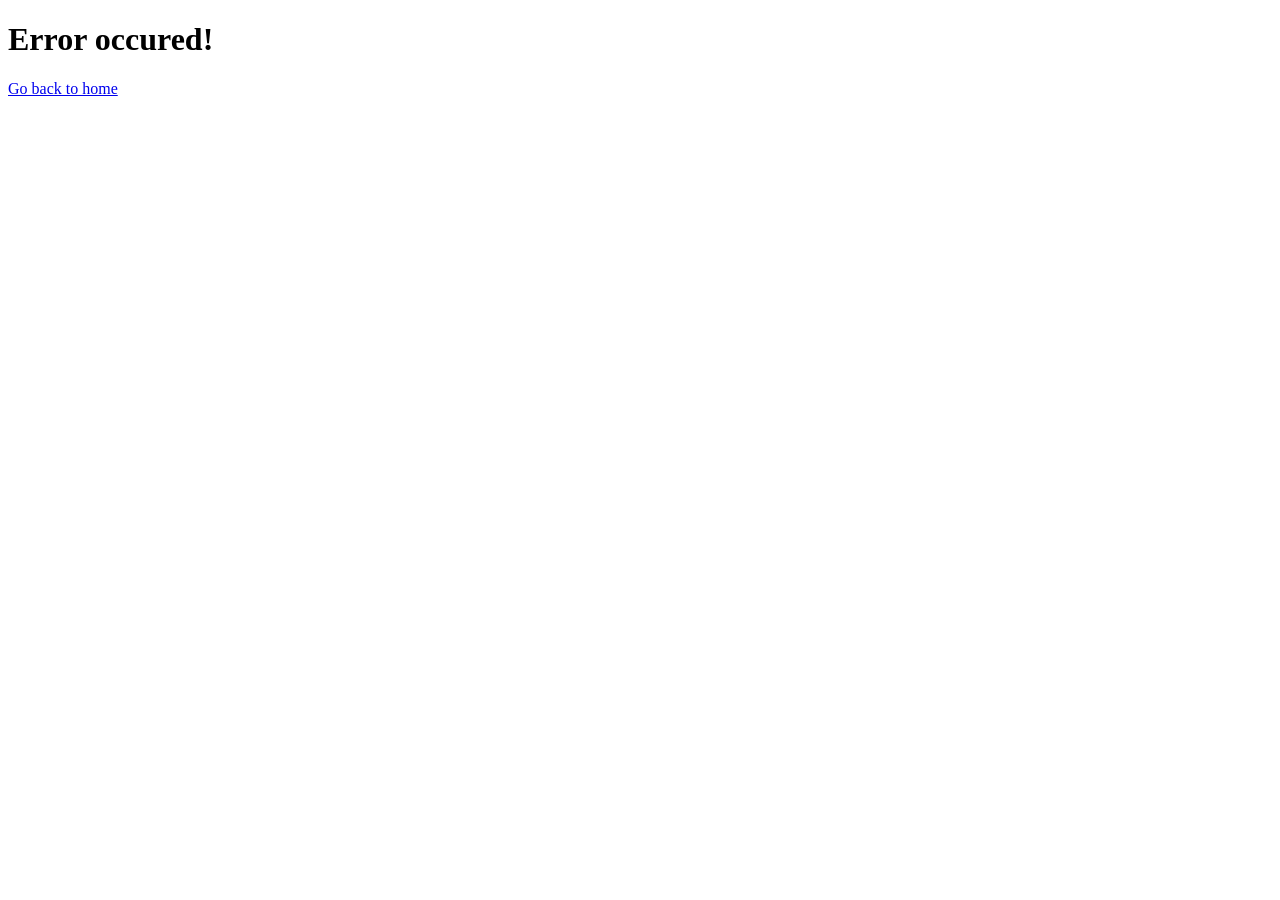
<file: pages/fallback.html>
<!DOCTYPE html><html lang="en"><head><meta charset="UTF-8"><meta name="viewport" content="width=device-width,initial-scale=1"><meta http-equiv="X-UA-Compatible" content="ie=edge"><title>Fallback</title></head><body><h1>Error occured!</h1><a href="../index.html">Go back to home</a></body></html>
</file>
